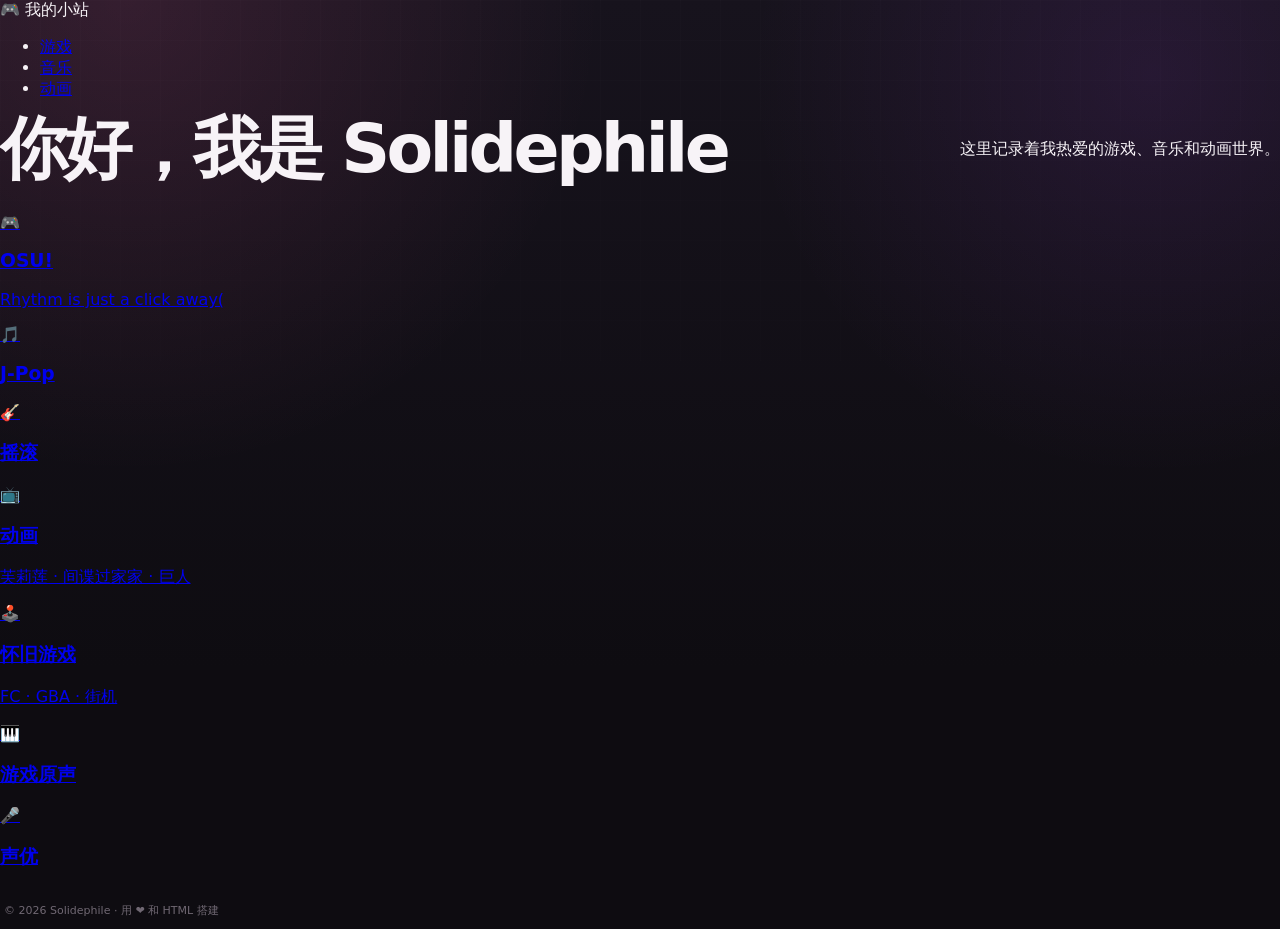
<file: index2.html>
<!DOCTYPE html>
<html lang="zh-CN">
<head>
    <meta charset="UTF-8">
    <meta name="viewport" content="width=device-width, initial-scale=1.0">
    <title>我的兴趣空间</title>
    <link rel="stylesheet" href="style.css">
</head>
<body>
    <!-- 1. 顶部导航栏 -->
    <nav>
        <div class="logo">🎮 我的小站</div>
        <ul class="nav-links">
            <li><a href="#game">游戏</a></li>
            <li><a href="#music">音乐</a></li>
            <li><a href="#anime">动画</a></li>
        </ul>
    </nav>

    <!-- 2. 主视觉区 (Hero) -->
    <header class="hero">
        <h1>你好，我是 Solidephile</h1>
        <p>这里记录着我热爱的游戏、音乐和动画世界。</p>
    </header>

    <!-- 3. 兴趣按钮墙 -->
	<section class="interest-wall">
    <!-- 2x2 大卡片 -->
		<a href="/pages/game.html" class="tile tile-2x2" style="background: linear-gradient(135deg, #6c5ce7, #a29bfe);">
			<div class="tile-content">
				<span class="tile-icon">🎮</span>
				<h3>OSU!</h3>
				<p>Rhythm is just a click away(</p>
			</div>
		</a>

		<!-- 1x1 小卡片 -->
		<a href="/pages/music-jpop.html" class="tile tile-1x1" style="background: linear-gradient(135deg, #fd79a8, #e17055);">
			<div class="tile-content">
				<span class="tile-icon">🎵</span>
				<h3>J-Pop</h3>
			</div>
		</a>

		<!-- 1x1 小卡片 -->
		<a href="/pages/music-rock.html" class="tile tile-1x1" style="background: linear-gradient(135deg, #00b894, #00cec9);">
			<div class="tile-content">
				<span class="tile-icon">🎸</span>
				<h3>摇滚</h3>
			</div>
		</a>

		<!-- 2x1 横向卡片 -->
		<a href="/pages/anime.html" class="tile tile-2x1" style="background: linear-gradient(135deg, #0984e3, #74b9ff);">
			<div class="tile-content">
				<span class="tile-icon">📺</span>
				<h3>动画</h3>
				<p>芙莉莲 · 间谍过家家 · 巨人</p>
			</div>
		</a>

		<!-- 1x1 卡片 -->
		<a href="/pages/retro.html" class="tile tile-1x1" style="background: linear-gradient(135deg, #fdcb6e, #e17055);">
			<div class="tile-content">
				<span class="tile-icon">🕹️</span>
				<h3>怀旧游戏</h3>
				<p>FC · GBA · 街机</p>
			</div>
		</a>

		<!-- 1x1 小卡片 -->
		<a href="/pages/vgm.html" class="tile tile-1x1" style="background: linear-gradient(135deg, #6c5ce7, #fd79a8);">
			<div class="tile-content">
				<span class="tile-icon">🎹</span>
				<h3>游戏原声</h3>
			</div>
		</a>

		<!-- 2x1 小卡片 -->
		<a href="/pages/seiyuu.html" class="tile tile-2x1" style="background: linear-gradient(135deg, #00cec9, #0984e3);">
			<div class="tile-content">
				<span class="tile-icon">🎤</span>
				<h3>声优</h3>
			</div>
		</a>
	</section>

    <!-- 4. 页脚 -->
    <footer>
        <p>© 2026 Solidephile · 用 ❤️ 和 HTML 搭建</p>
    </footer>
</body>
</html>
</file>
<file: style.css>
/* =========================
   Base
   ========================= */

* {
    box-sizing: border-box;
}

html {
    scroll-behavior: smooth;
}

body {
    margin: 0;
    min-height: 100vh;

    font-family:
        Inter,
        system-ui,
        -apple-system,
        BlinkMacSystemFont,
        "Segoe UI",
        sans-serif;

    color: #f7f3f7;

    background:
        radial-gradient(circle at 10% 0%, rgba(255, 102, 171, 0.13), transparent 32%),
        radial-gradient(circle at 90% 8%, rgba(184, 77, 255, 0.10), transparent 28%),
        linear-gradient(180deg, #17131d 0%, #0e0c11 72%);
}

body::before {
    content: "";
    position: fixed;
    inset: 0;
    pointer-events: none;
    background-image:
        linear-gradient(rgba(255,255,255,0.012) 1px, transparent 1px),
        linear-gradient(90deg, rgba(255,255,255,0.012) 1px, transparent 1px);
    background-size: 40px 40px;
    mask-image: linear-gradient(to bottom, black, transparent 80%);
}

button,
input,
select,
textarea {
    font: inherit;
}


/* =========================
   Layout
   ========================= */

.container {
    width: min(1120px, calc(100% - 40px));
    margin: 0 auto;
    padding: 72px 0 44px;
}


/* =========================
   Hero
   ========================= */

.hero {
    display: flex;
    align-items: center;
    justify-content: space-between;
    gap: 32px;
    margin-bottom: 30px;
}

.eyebrow {
    margin: 0 0 9px;
    color: #a9a0ad;
    font-size: 11px;
    font-weight: 700;
    letter-spacing: 0.22em;
}

.hero h1 {
    margin: 0;
    font-size: clamp(42px, 7vw, 68px);
    line-height: 0.98;
    letter-spacing: -0.055em;
}

.subtitle {
    margin: 14px 0 0;
    color: #aaa2ad;
    font-size: 15px;
}

.osu-logo {
    display: flex;
    align-items: center;
    justify-content: center;

    width: 74px;
    height: 74px;
    flex-shrink: 0;

    border-radius: 50%;
    background: #ff66ab;
    color: white;

    font-size: 20px;
    font-weight: 800;

    transform: rotate(-8deg);

    box-shadow:
        0 14px 45px rgba(255, 102, 171, 0.25);
}


/* =========================
   Profile Card
   ========================= */

.profile-card,
.chart-card {
    border: 1px solid rgba(255, 255, 255, 0.075);
    background: rgba(255, 255, 255, 0.045);
    backdrop-filter: blur(18px);
    -webkit-backdrop-filter: blur(18px);
}

.profile-card {
    padding: 30px;
    border-radius: 24px;
    box-shadow: 0 30px 90px rgba(0, 0, 0, 0.22);
}

.profile-header {
    display: flex;
    align-items: center;
    gap: 17px;
    margin-bottom: 28px;
}

.avatar {
    width: 100px;
    height: 100px;
    flex-shrink: 0;

    border-radius: 19px;
    overflow: hidden;

    background: linear-gradient(135deg, #ff66ab, #b84dff);
    box-shadow: 0 10px 30px rgba(255, 102, 171, 0.12);
}

.avatar img {
    display: block;
    width: 100%;
    height: 100%;
    object-fit: cover;
}

.player-label {
    margin: 0 0 4px;
    color: #8f8792;
    font-size: 10px;
    font-weight: 700;
    letter-spacing: 0.16em;
}

.profile-header h2 {
    margin: 0;
    font-size: 32px;
    letter-spacing: -0.025em;
}

.profile-header p:last-child {
    margin: 4px 0 0;
    color: #aaa2ad;
    font-size: 14px;
}


/* =========================
   Current Stats
   ========================= */

.stats-grid {
    display: grid;
    grid-template-columns: repeat(4, 1fr);
    gap: 10px;
}

.stat {
    min-width: 0;
    padding: 18px 19px;
    border: 1px solid rgba(255, 255, 255, 0.045);
    border-radius: 16px;
    background: rgba(0, 0, 0, 0.17);
}

.stat-label {
    display: block;
    margin-bottom: 9px;
    color: #837b87;
    font-size: 10px;
    font-weight: 700;
    letter-spacing: 0.13em;
}

.stat strong {
    display: block;
    overflow: hidden;
    text-overflow: ellipsis;

    font-size: 32px;
    line-height: 1.1;
    letter-spacing: -0.035em;
    white-space: nowrap;
}

.stat small {
    color: #aaa2ad;
    font-size: 12px;
    font-weight: 500;
    letter-spacing: 0;
}


/* =========================
   History Section
   ========================= */

.history-section {
    margin-top: 58px;
}

.section-heading {
    display: flex;
    align-items: end;
    justify-content: space-between;
    gap: 20px;
    margin: 0 2px 18px;
}

.section-heading .eyebrow {
    margin-bottom: 7px;
}

.section-heading h2 {
    margin: 0;
    font-size: 27px;
    letter-spacing: -0.035em;
}

.history-count {
    color: #746c77;
    font-size: 12px;
    white-space: nowrap;
}


/* =========================
   Charts
   ========================= */

.charts-grid {
    display: grid;
    grid-template-columns: repeat(2, minmax(0, 1fr));
    gap: 14px;
}

.chart-card {
    min-width: 0;
    padding: 20px 20px 14px;
    border-radius: 20px;
    box-shadow: 0 18px 55px rgba(0, 0, 0, 0.12);
}

.chart-card-wide {
    grid-column: 1 / -1;
}

.chart-header {
    display: flex;
    align-items: flex-start;
    justify-content: space-between;
    gap: 16px;
    margin-bottom: 13px;
}

.chart-header h3 {
    margin: 0;
    font-size: 16px;
    letter-spacing: -0.015em;
}

.chart-header p {
    margin: 4px 0 0;
    color: #817984;
    font-size: 11px;
}

.chart-unit {
    flex-shrink: 0;
    padding: 5px 8px;
    border: 1px solid rgba(255,255,255,0.055);
    border-radius: 8px;
    color: #8f8792;
    background: rgba(0,0,0,0.13);
    font-size: 9px;
    font-weight: 700;
    letter-spacing: 0.08em;
    text-transform: uppercase;
}

.chart-wrap {
    position: relative;
    height: 250px;
}

.chart-card-wide .chart-wrap {
    height: 300px;
}


/* =========================
   Footer
   ========================= */

footer {
    display: flex;
    align-items: center;
    gap: 8px;

    margin-top: 22px;
    padding: 0 4px;

    color: #706873;
    font-size: 11px;
}

.footer-dot {
    color: #4e4852;
}


/* =========================
   Loading / Error
   ========================= */

.chart-card.is-loading {
    opacity: 0.65;
}

.chart-error {
    display: flex;
    align-items: center;
    justify-content: center;
    height: 100%;

    color: #817984;
    font-size: 12px;
}


/* =========================
   Mobile
   ========================= */

@media (max-width: 820px) {
    .container {
        width: min(100% - 28px, 1120px);
        padding-top: 46px;
    }

    .stats-grid {
        grid-template-columns: repeat(2, 1fr);
    }

    .charts-grid {
        grid-template-columns: 1fr;
    }

    .chart-card-wide {
        grid-column: auto;
    }
}

@media (max-width: 600px) {
    .container {
        width: calc(100% - 20px);
        padding-top: 34px;
    }

    .hero {
        align-items: flex-start;
        margin-bottom: 24px;
    }

    .hero h1 {
        font-size: 43px;
    }

    .subtitle {
        max-width: 240px;
        font-size: 13px;
        line-height: 1.5;
    }

    .osu-logo {
        width: 56px;
        height: 56px;
        font-size: 15px;
    }

    .profile-card {
        padding: 19px;
        border-radius: 20px;
    }

    .avatar {
        width: 58px;
        height: 58px;
        border-radius: 16px;
    }

    .profile-header h2 {
        font-size: 22px;
    }

    .stats-grid {
        grid-template-columns: 1fr 1fr;
        gap: 8px;
    }

    .stat {
        padding: 15px;
        border-radius: 14px;
    }

    .stat strong {
        font-size: 20px;
    }

    .history-section {
        margin-top: 42px;
    }

    .section-heading h2 {
        font-size: 23px;
    }

    .history-count {
        font-size: 10px;
    }

    .chart-card {
        padding: 17px 15px 11px;
        border-radius: 17px;
    }

    .chart-wrap,
    .chart-card-wide .chart-wrap {
        height: 220px;
    }

    footer {
        flex-wrap: wrap;
    }
}
</file>
